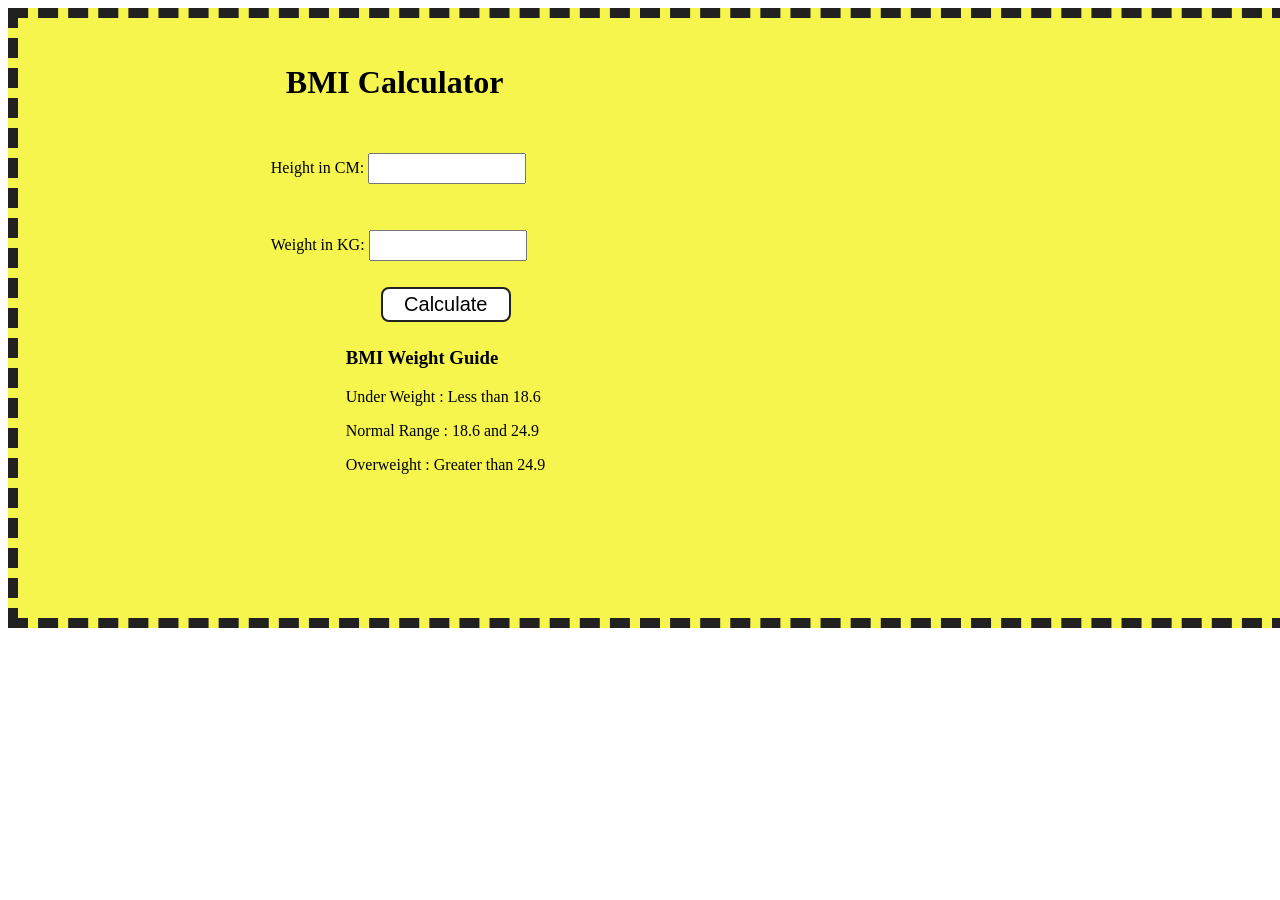
<file: BMIcalculator/index.html>
<!DOCTYPE html>
<html lang="en">
  <head>
    <meta charset="UTF-8" />
    <meta name="viewport" content="width=device-width, initial-scale=1.0" />
    <meta http-equiv="X-UA-Compatible" content="ie=edge" />
    <link rel="stylesheet" href="style.css" />
    <title>BMI Calculator</title>
  </head>
  <body>
    <div class="container">
      <h1>BMI Calculator</h1>
      <form>
        <p><label>Height in CM: </label><input type="text" id="height" /></p>
        <p><label>Weight in KG: </label><input type="text" id="weight" /></p>
        <button>Calculate</button>
        <div id="results"></div>
        <div id="weight-guide">
          <h3>BMI Weight Guide</h3>
          <p>Under Weight : Less than 18.6</p>
          <p>Normal Range : 18.6 and 24.9</p>
          <p>Overweight : Greater than 24.9</p>
        </div>
      </form>
    </div>
  </body>
  <script src="BMIc.js"></script>
</html>
</file>
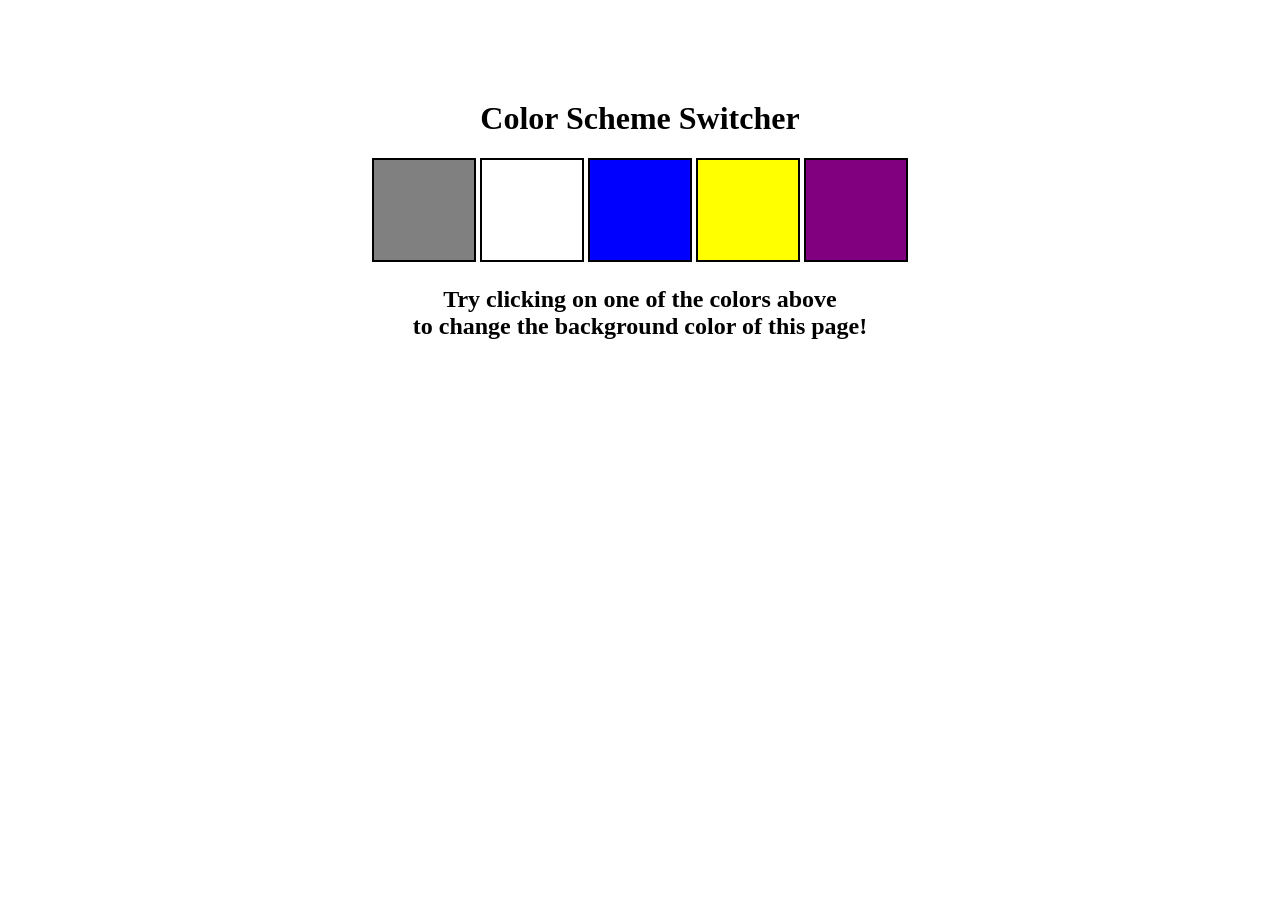
<file: colorChanger/index.html>
<!DOCTYPE html>
<html lang="en">
  <head>
    <meta charset="UTF-8" />
    <meta name="viewport" content="width=device-width, initial-scale=1.0" />
    <meta http-equiv="X-UA-Compatible" content="ie=edge" />
    <link rel="stylesheet" href="style.css" />
    <link rel="stylesheet" href="./style.css" />
    <title>JavaScript Background Color Switcher</title>
  </head>
  <body>
    <div class="canvas">
      <!-- <a
        style="
          background-color: #fff;
          padding: 10px 30px;
          border-radius: 8px;
          color: #212121;
          text-decoration: none;
          border: 2px solid #212121;
        "
        href="../index.html"
        >Back to Home Page</a
      > -->
      <h1>Color Scheme Switcher</h1>
      <span class="button" id="grey"></span>
      <span class="button" id="white"></span>
      <span class="button" id="blue"></span>
      <span class="button" id="yellow"></span>
      <span class="button" id="purple"></span>

      <h2>
        Try clicking on one of the colors above
        <span>to change the background color of this page!</span>
      </h2>
    </div>
    <script src="colorChanger.js"></script>
  </body>
</html>
</file>
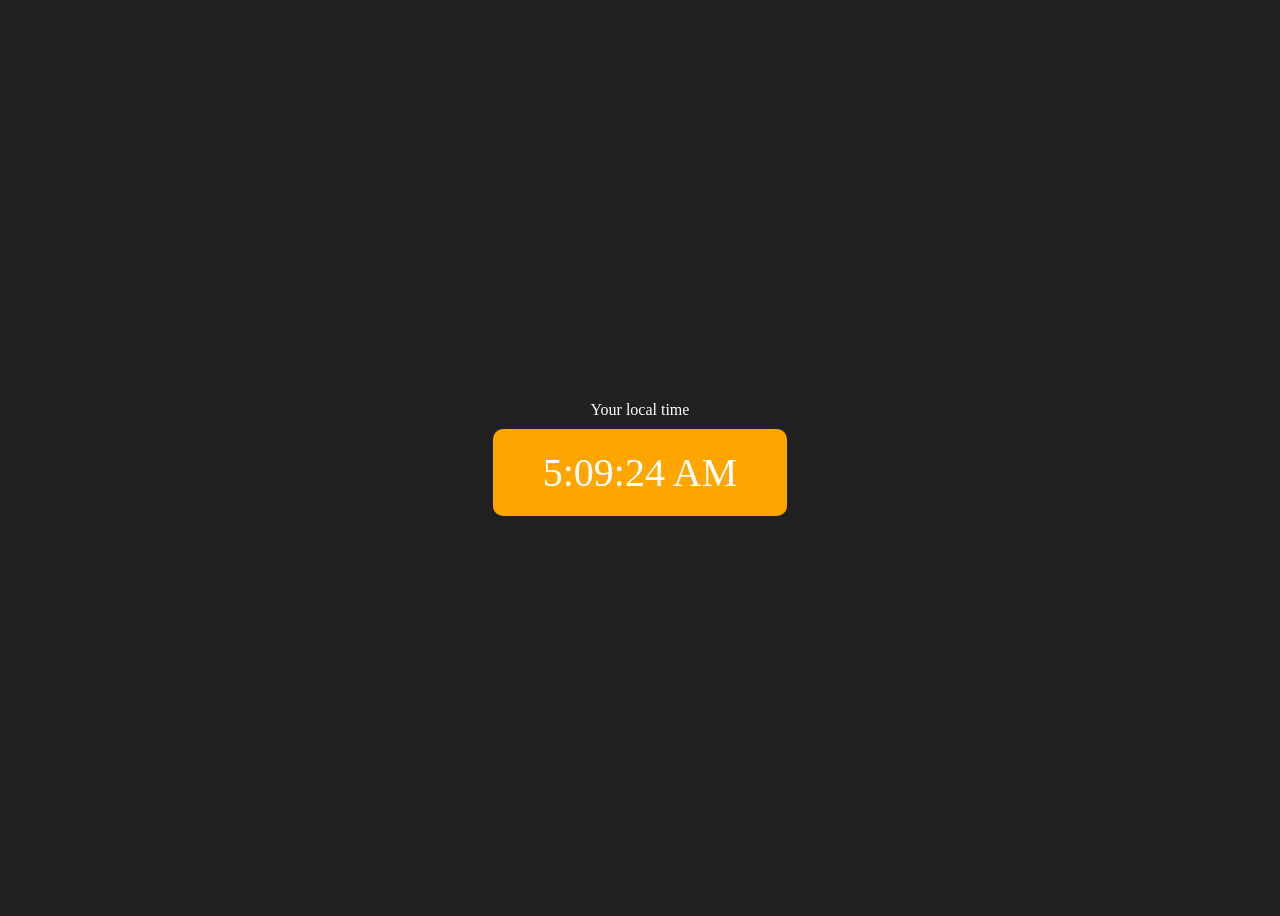
<file: digitalClock/index.html>
<!DOCTYPE html>
<html lang="en">
  <head>
    <meta charset="UTF-8" />
    <meta name="viewport" content="width=device-width, initial-scale=1.0" />
    <meta http-equiv="X-UA-Compatible" content="ie=edge" />
    <title>Your Local Time</title>
    <style>
      body {
        background-color: #212121;
        color: #fff;
      }
      .center {
        display: flex;
        height: 100vh;
        justify-content: center;
        align-items: center;
        flex-direction: column;
      }
      #clock {
        font-size: 40px;
        background-color: orange;
        padding: 20px 50px;
        margin-top: 10px;
        border-radius: 10px;
      }
    </style>
  </head>
  <body>
    <div class="center">
      <div id="banner"><span>Your local time</span></div>
      <div id="clock"></div>
    </div>
    <script src="dc.js"></script>
  </body>
</html>
</file>
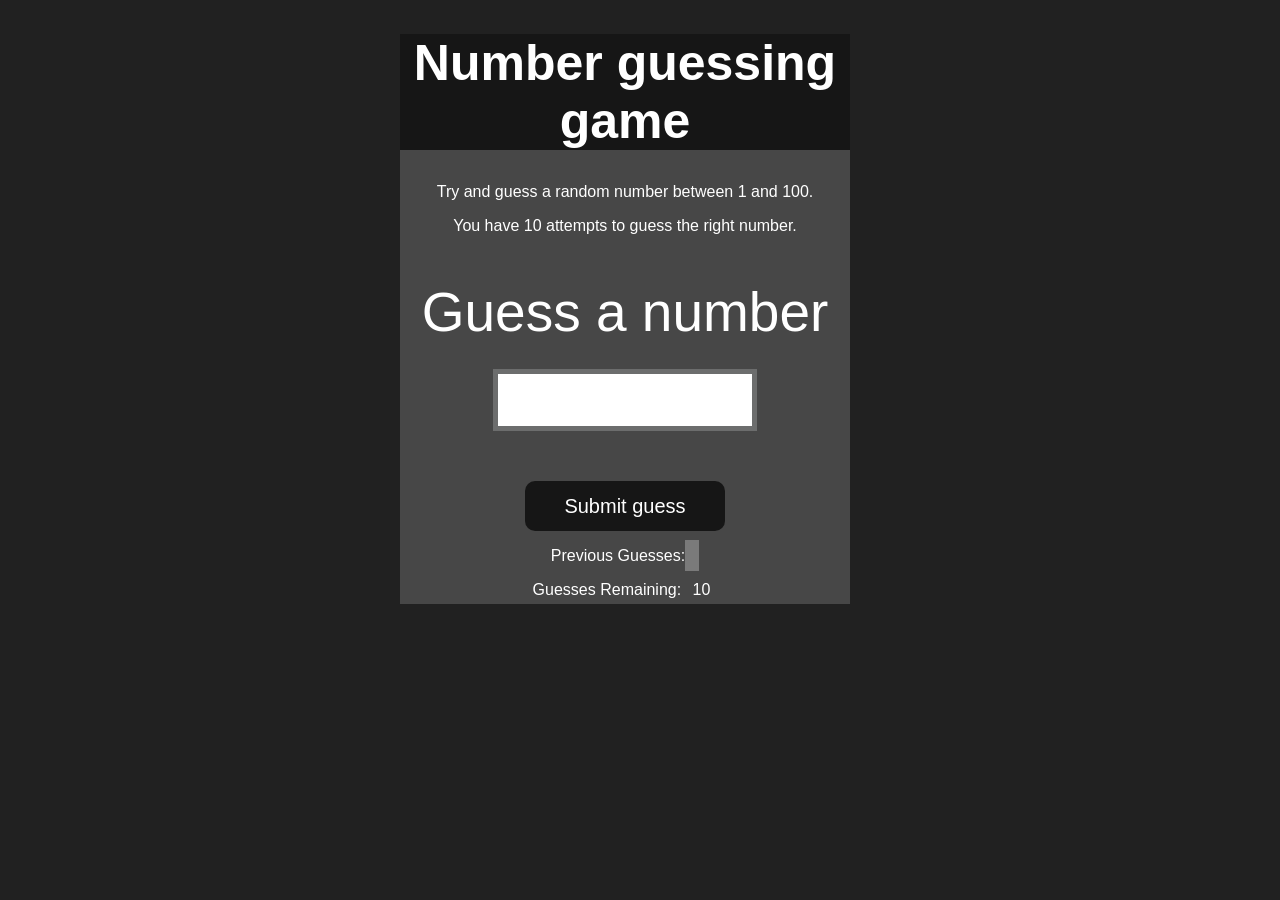
<file: guessTheNumber/index.html>
<!DOCTYPE html>
<html lang="en">
<head>
    <meta charset="UTF-8">
    <meta name="viewport" content="width=device-width, initial-scale=1.0">
    <meta http-equiv="X-UA-Compatible" content="ie=edge">
    <title>Number Guessing Game</title>
    <link rel="stylesheet" href="style.css">
</head>
<body style="background-color:#212121; color:#fff;">
    <div id="wrapper">
      <h1>Number guessing game</h1>
        <p>Try and guess a random number between 1 and 100.</p>
        <p>You have 10 attempts to guess the right number.</p>
        </br>
        <form class="form">
            <label2 for="guessField" id="guess">Guess a number</label>
            <input type="text" id="guessField" class="guessField">
            <input type="submit" id="subt" value="Submit guess" class="guessSubmit">
        </form>

        <div class="resultParas">
            <p>Previous Guesses: <span class="guesses"></span></p>
            <p>Guesses Remaining: <span class="lastResult">10</span></p>
            <p class="lowOrHi"></p>
        </div>
    </div>
    <script src="GTN.js"></script>
</body>
</html>
</file>
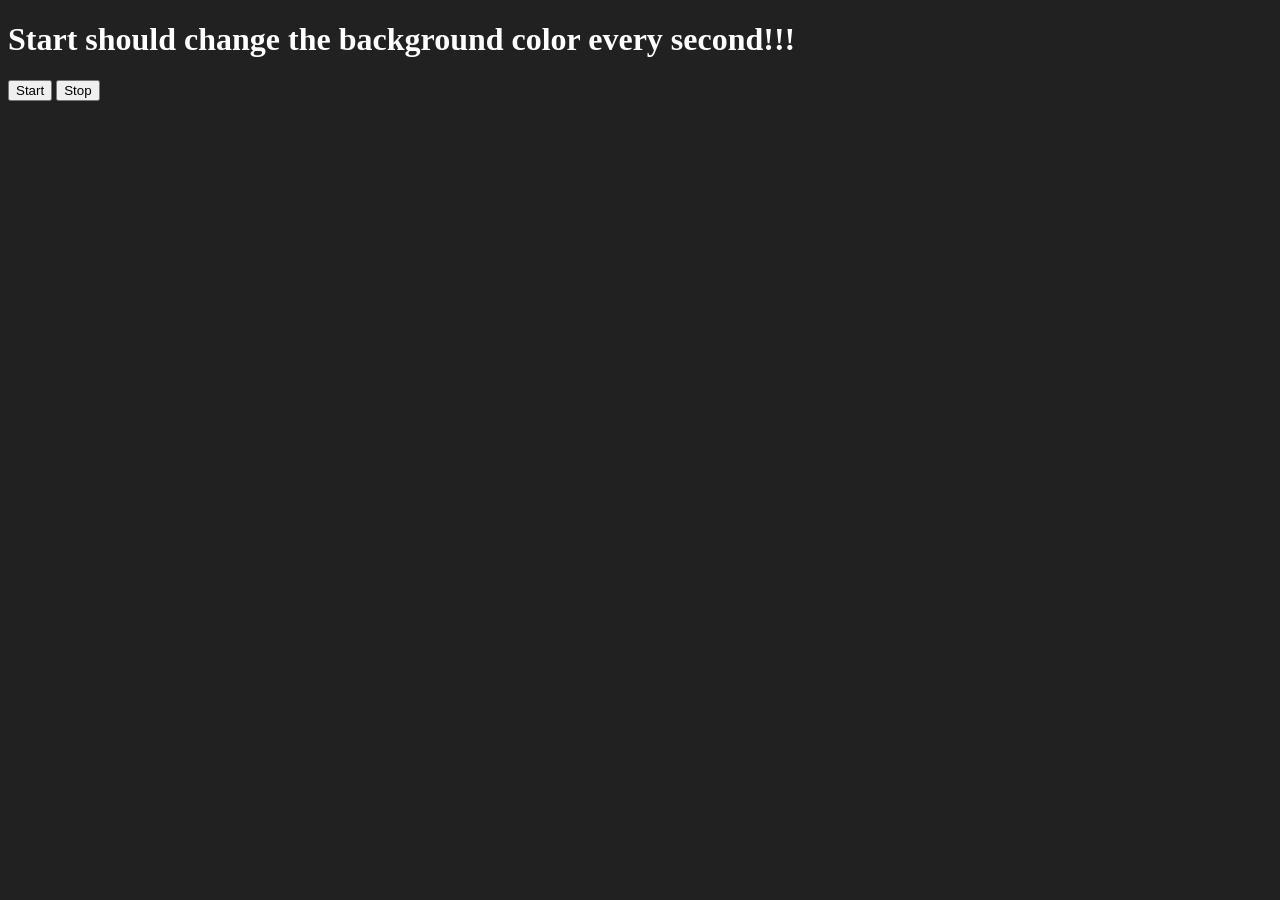
<file: infinteColors/index.html>
<!DOCTYPE html>
<html lang="en">
  <head>
    <meta charset="UTF-8" />
    <meta name="viewport" content="width=device-width, initial-scale=1.0" />
    <meta http-equiv="X-UA-Compatible" content="ie=edge" />
    <title>Disco Diwanee</title>
  </head>
  <body style="background-color: #212121; color: #fff">
    <h1>Start should change the background color every second!!!</h1>
    <button id="start">Start</button>
    <button id="stop">Stop</button>
    <script src="colors.js"></script>
  </body>
</html>
</file>
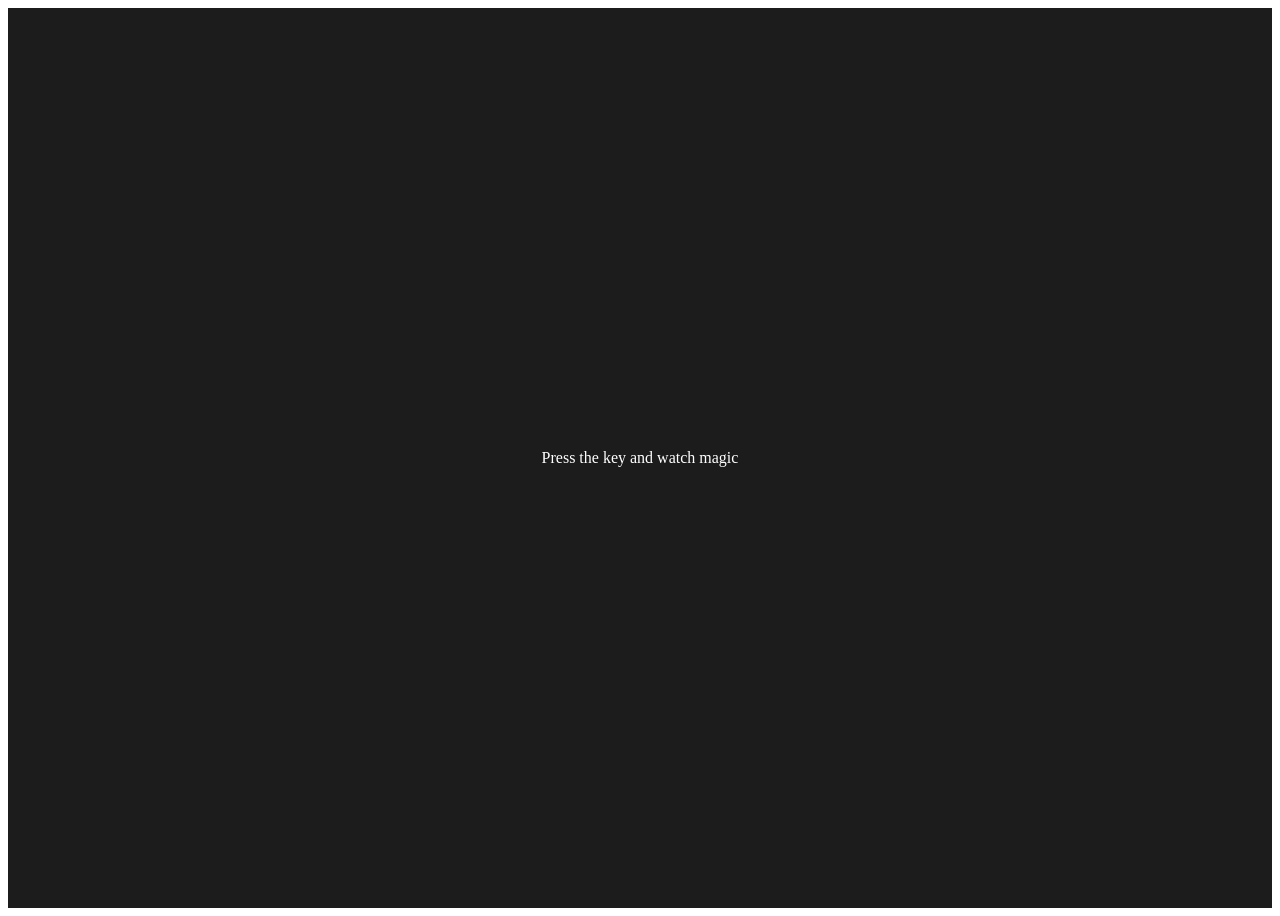
<file: keyboard/index.html>
<!DOCTYPE html>
<html lang="en">
  <head>
    <meta charset="UTF-8" />
    <meta name="viewport" content="width=device-width, initial-scale=1.0" />
    <title>Event KeyCodes</title>
    <style>
      table,
      th,
      td {
        border: 1px solid #e7e7e7;
      }
      .project {
        background-color: #1c1c1c;
        color: #ffffff;
        display: flex;
        align-items: center;
        justify-content: center;
        text-align: center;
        height: 100vh;
      }

      .color {
        color: aliceblue;
        display: flex;
        flex-direction: row;
      }
    </style>
  </head>
  <body>
    <div class="project">
      <div id="insert">
        <div class="key">Press the key and watch magic</div>
      </div>
    </div>

    <script src="keyboard.js"></script>
  </body>
</html>
</file>
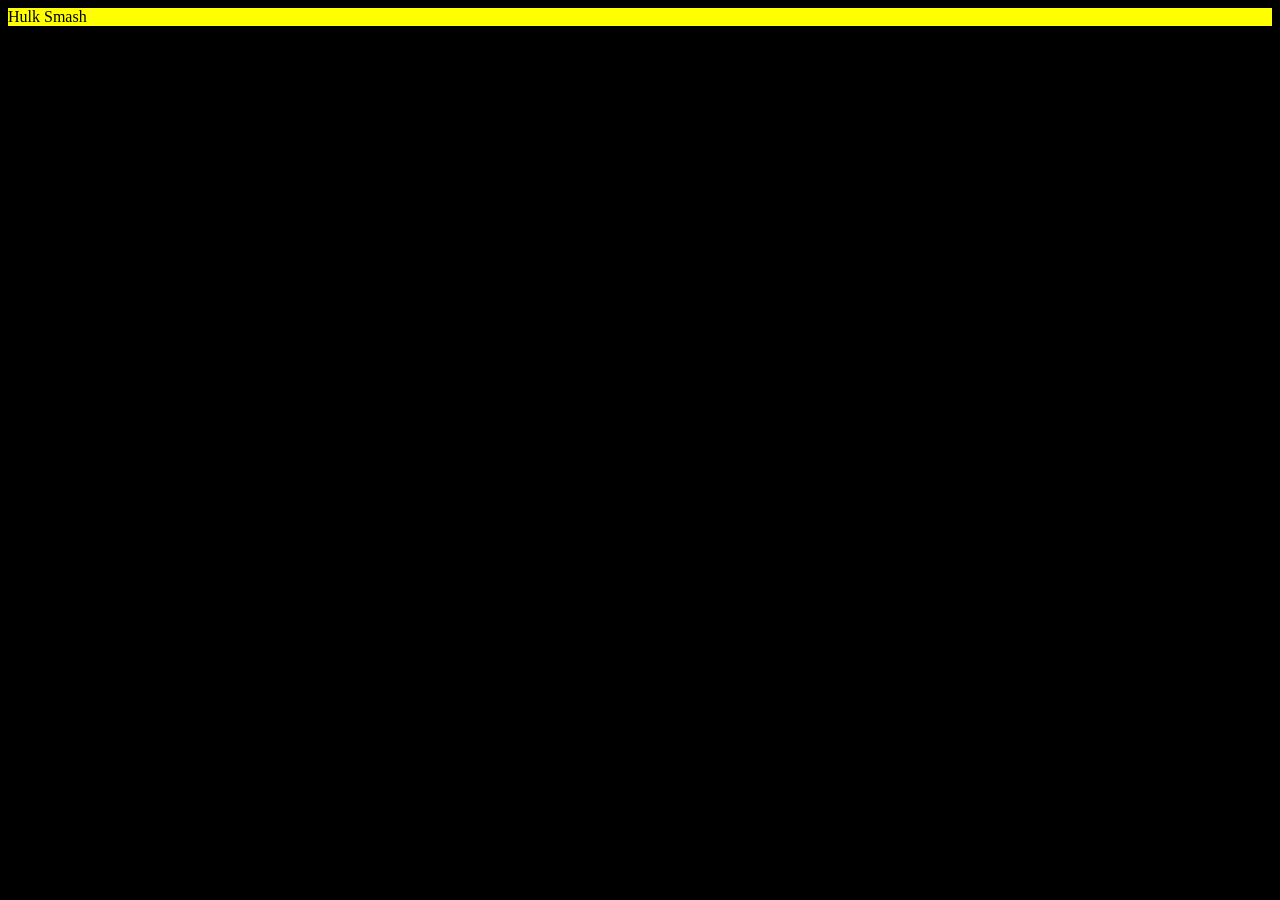
<file: dom/createElement.html>
<!DOCTYPE html>
<html lang="en">
<head>
    <meta charset="UTF-8">
    <meta name="viewport" 
    content="width=device-width, initial-scale=1.0">
    <title>Creating Element</title>
</head>
<body style="background-color: black; color: wheat;">
    
</body>  
<script>
    // syntax for creating a new element & storing it in a container.
    const div = document.createElement('div')
    // for Printing the element
    console.log(div);
    // for giving the element a class name.
    div.className = "main"

    // Giving an id.
    div.id = Math.round(Math.random() * 10 + 1)


    div.style.backgroundColor = "yellow"
    div.style.color = "black"

    // Setting custom attributes.
    div.setAttribute("title", "title change")

    // For writing a text in that element.
    // .innerText is little bit inefficient, cause it first brings the content & then updates it.
    const addText = document.createTextNode("Hulk Smash")
    div.appendChild(addText)

    // Attaching the new element to the main tree.
    document.body.appendChild(div)

</script>
</html>
</file>
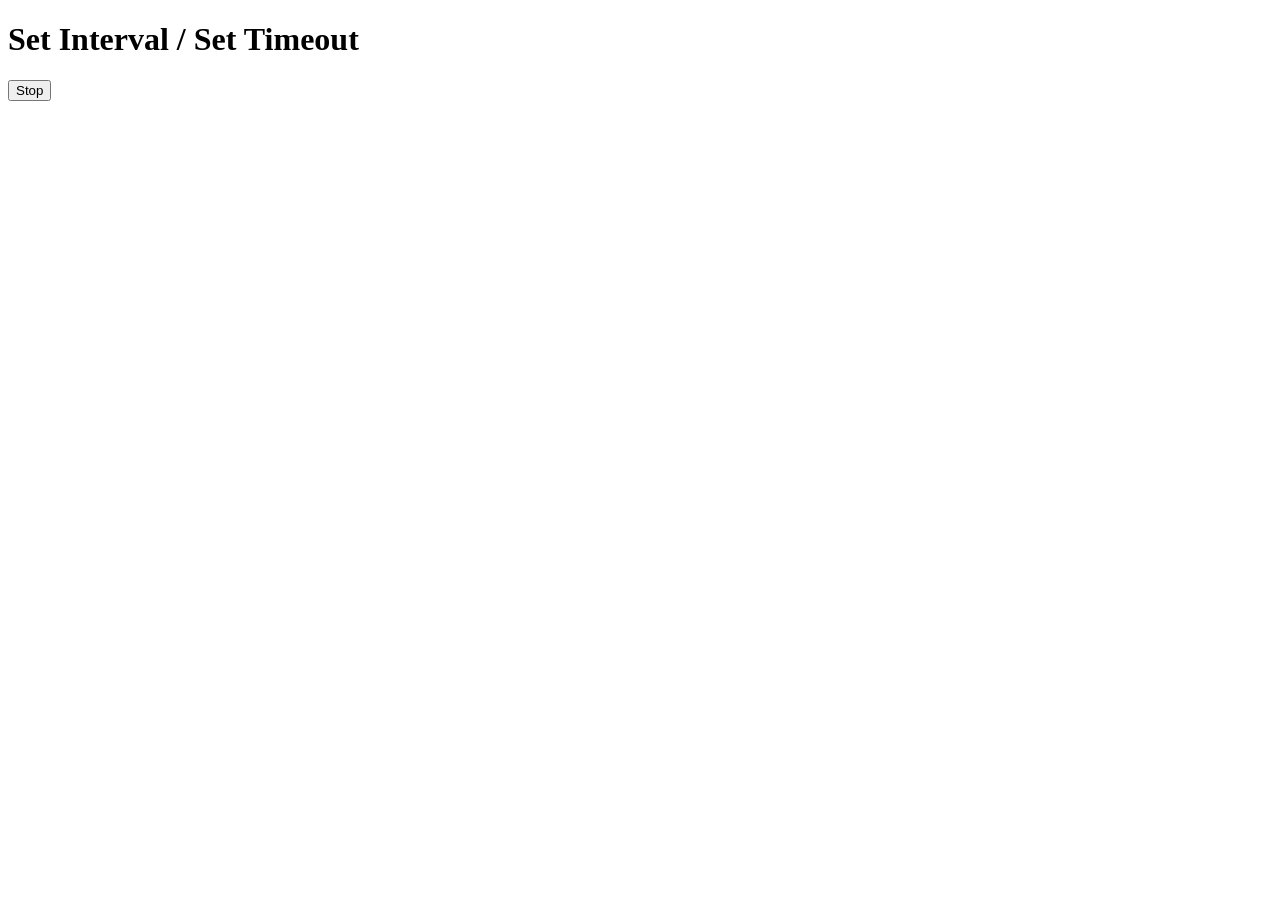
<file: events/async.html>
<!DOCTYPE html>
<html lang="en">
<head>
    <meta charset="UTF-8">
    <meta name="viewport" content="width=device-width, initial-scale=1.0">
    <title>set Interval / Time-out</title>
</head>
<body>
    <h1>Set Interval / Set Timeout</h1>
    <button id ="stop">Stop</button>
</body>
<script>
    // It'll run the function after the alloted time.
    // 1st way to use.
    setTimeout(function(){
        console.log("Fonsi")
    }, 2000)

    // 2nd way!
    const sayYeah = function(){
        console.log("Yeah")
    }
    const sy = setTimeout(sayYeah, 2000)

    const changeText = function(){
        document.querySelector('h1').innerHTML = "best Song"
    }
    const changeMe = setTimeout(changeText,2000)
    
    document.querySelector('#stop').addEventListener('click', function(){
        clearTimeout(changeMe)
        clearTimeout(sy)
        clearTimeout()
        console.log("STOPPED")
    })
</script>
</html>
</file>
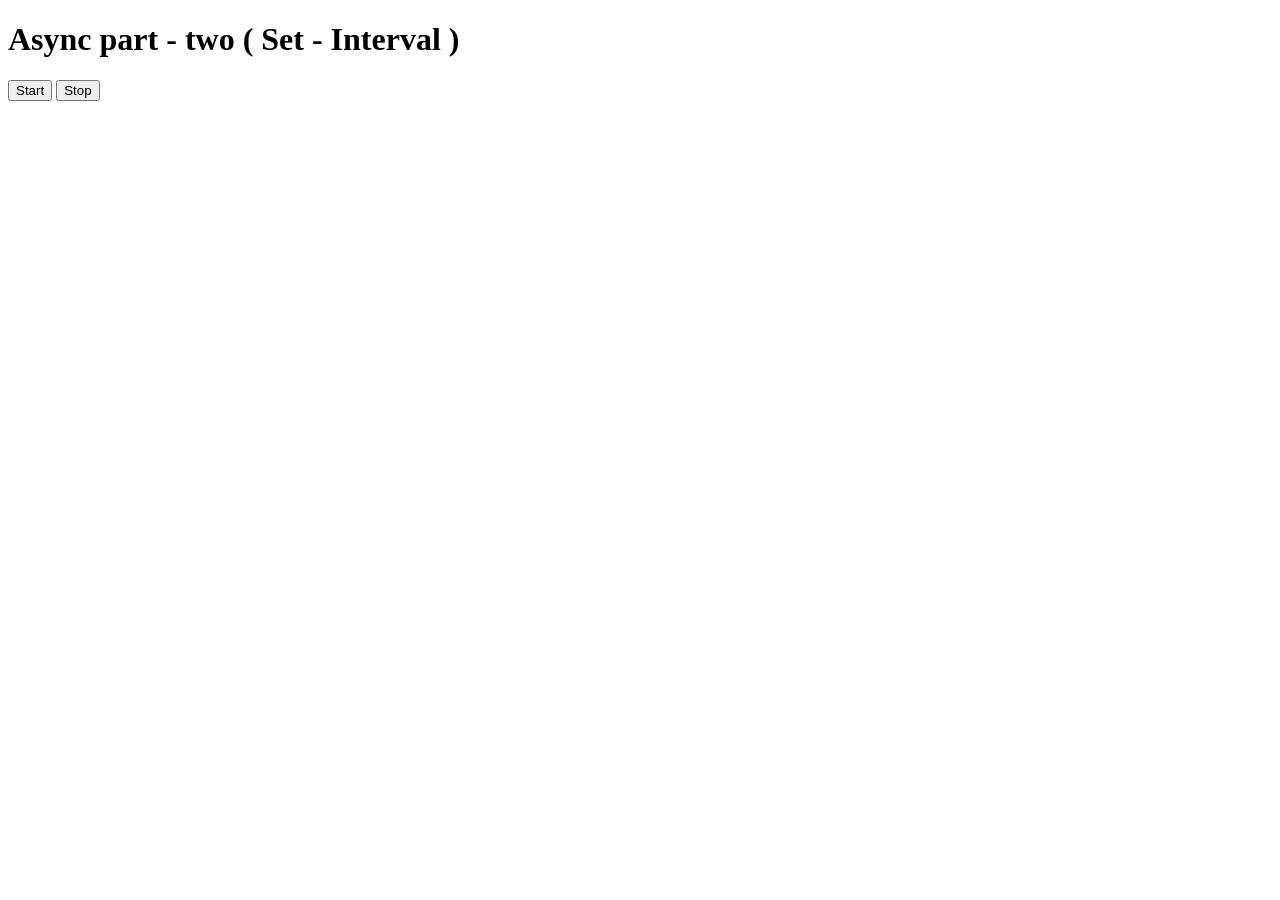
<file: events/async2.html>
<!DOCTYPE html>
<html lang="en">
<head>
    <meta charset="UTF-8">
    <meta name="viewport" content="width=device-width, initial-scale=1.0">
    <title>Async</title>
</head>
<body>
    <h1>Async part - two ( Set - Interval )</h1>
    <button id="start">Start</button>
    <button id="stop">Stop</button>
</body>
<script>
    const sayDate = function(str){
        console.log(str, Date.now())
    }
    let intervalId = setInterval(sayDate, 1000, "hii")

    document.querySelector('#start').addEventListener('click',
        function(){
            intervalId = setInterval(sayDate, 1000, "hii")
        }
    )

    document.querySelector('#stop').addEventListener('click',
        function(){
            clearInterval(intervalId, 2000)
        }
    )
</script>
</html>
</file>
<file: BMIcalculator/style.css>
.container {
  width: 70%;
  height: 600px;

  background-color: #f5f54e;
  padding-left: 20%;
  padding-right: 10%;

  border-style:dashed;
  border-color: #212121;
  border-width: 10px;
}
#height,
#weight {
  width: 150px;
  height: 25px;
  margin-top: 30px;
}

#weight-guide {
  margin-left: 75px;
  margin-top: 25px;
}

#results {
  font-size: 35px;
  margin-left: 90px;
  margin-top: 20px;
  color: rgb(5, 5, 5);
}

button {
  width: 130px;
  height: 35px;
  margin-left: 110px;
  margin-top: 10px;

  background-color: #fff;
  padding: 1px 3px;
  border-radius: 8px;
  color: #000000;
  text-decoration: none;
  border: 2px solid #212121;

  font-size: 20px;
}

h1 {
  padding-left: 15px;
  padding-top: 25px;
  
}
</file>
<file: colorChanger/style.css>
html {
  margin: 0;
}

span {
  display: block;
}
.canvas {
  margin: 100px auto 100px;
  width: 80%;
  text-align: center;
}

.button {
  width: 100px;
  height: 100px;
  border: solid black 2px;
  display: inline-block;
}

#grey {
  background: grey;
}

#white {
  background: white;
}

#blue {
  background: blue;
}

#yellow {
  background: yellow;
}

#purple{
  background: purple;
}
</file>
<file: guessTheNumber/style.css>
html {
  font-family: sans-serif;
}

body {
  width: 300px;
  max-width: 750px;
  min-width: 480px;
  margin: 0 auto;
  background-color: #212121;
}

.lastResult {
  color: white;
  padding: 7px;
}

.guesses {
  color: white;
  padding: 7px;
}

button {
  background-color: #141414;
  color: #fff;
  width: 250px;
  height: 50px;
  border-radius: 25px;
  font-size: 30px;
  border-style: none;
  margin-top: 30px;
  /* margin-left: 50px; */
}

#subt {
  background-color: #161616;
  color: #ffffff;
  width: 200px;
  height: 50px;
  border-radius: 10px;
  font-size: 20px;
  border-style: none;
  margin-top: 50px;
  /* margin-left: 75px; */
}

#guessField {
  color: #000;
  width: 250px;
  height: 50px;
  font-size: 30px;
  border-style: none;
  margin-top: 25px;

  /* margin-left: 50px; */
  border: 5px solid #6c6d6d;
  text-align: center;
}

#guess {
  font-size: 55px;
  /* margin-left: 90px; */
  margin-top: 120px;
  color: #fff;
}

.guesses {
  background-color: #7a7a7a;
}

#wrapper {
  box-sizing: border-box;
  text-align: center;
  width: 450px;
  height: 570px;
  background-color: #474747;
  color: #fff;
  font-size: 25px;
}

h1 {
  background-color: #161616;

  color: #fff;
  text-align: center;
}

p {
  font-size: 16px;
  text-align: center;
}
</file>
